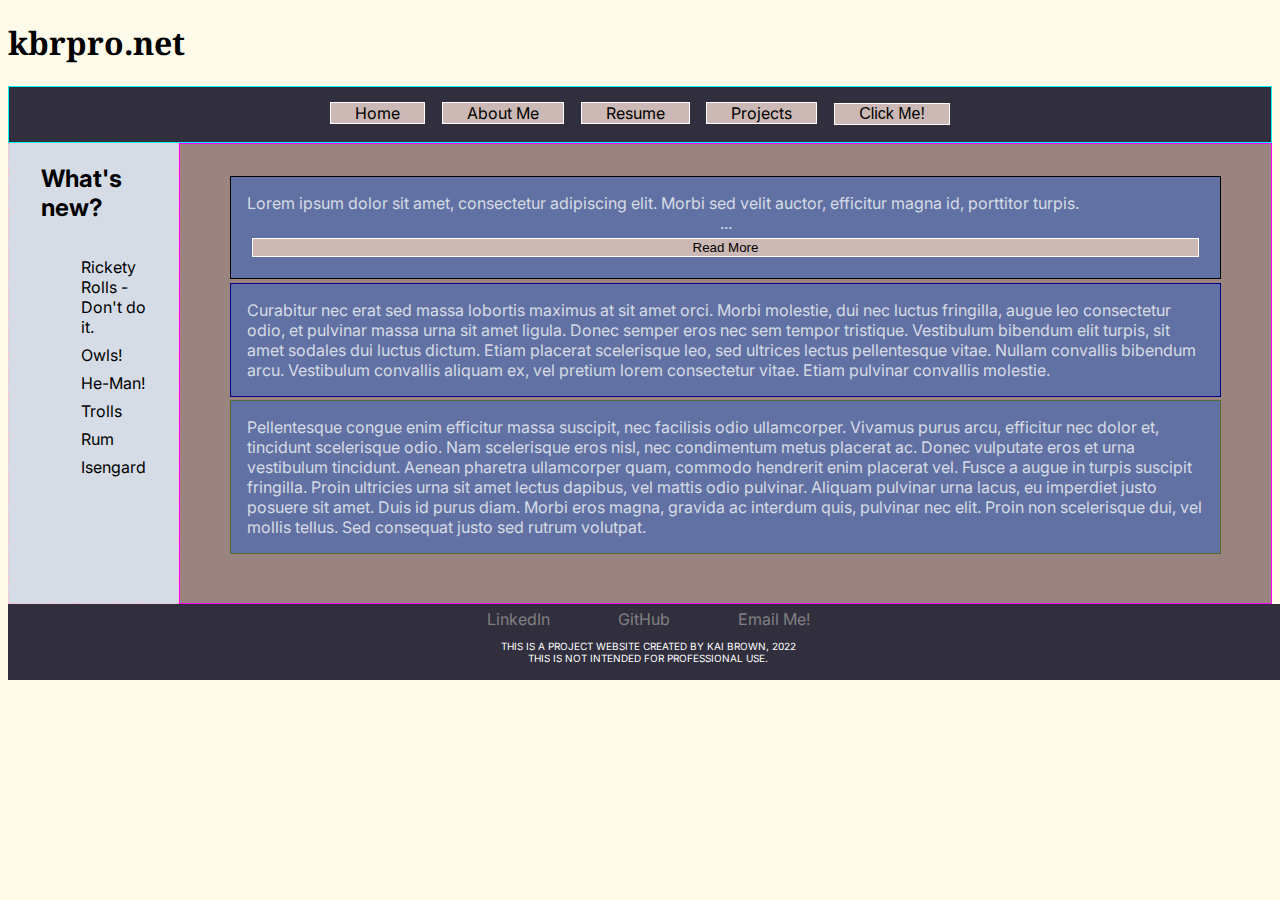
<file: unit_1/index.html>
<!DOCTYPE html>
<html lang="en">
    <head>
		<meta charset="utf-8" />
		<title>Home Page</title>
		<!-- FONTS -->
        <link rel="preconnect" href="https://fonts.googleapis.com">
        <link rel="preconnect" href="https://fonts.gstatic.com" crossorigin>
        <link href="https://fonts.googleapis.com/css2?family=Inter:wght@300&family=Noto+Serif&display=swap" rel="stylesheet">  
        <link rel="stylesheet" href="styles.css"
		/>
		<!-- SCRIPTS -->
        <link rel="stylesheet" href="https://cdnjs.cloudflare.com/ajax/libs/font-awesome/4.7.0/css/font-awesome.min.css">
		<script
			src="https://code.jquery.com/jquery-3.3.1.min.js"
			integrity="sha256-FgpCb/KJQlLNfOu91ta32o/NMZxltwRo8QtmkMRdAu8="
			crossorigin="anonymous"
		></script>
		<script src="app.js" charset="utf-8"></script>
	</head>
<body>
    <header >
        <h1>kbrpro.net</h1>
    </header>
    <nav onReady="navFade()" class="topNav">
        <a href="index.html" class="nav-home" target="_blank">Home</a>
        <a href="bio.html" class="nav" target="_blank">About Me</a>
        <a href="resume.html" class="nav" target="_blank">Resume</a>
        <a href="projects.html" class="nav" target="_blank">Projects</a>
        <!-- <a href="blog.html" class="nav" target="_blank">Blog</a> -->
        <button onclick="colorChange()" class="colorChange">Click Me!</button>
    </nav>
    <div class="flex-container">
        <div class="sidebar">
            <h2>What's new?</h2>
                <ul>
                    <li><a onclick="rickRoll()"id="warning" href="https://www.youtube.com/watch?v=cvh0nX08nRw" target="_blank">Rickety Rolls  - Don't do it.</a></li>
                    <li><a href="https://www.youtube.com/watch?v=M8el_P4yvfc" target="_blank">Owls!</a></li>
                    <li><a href="https://www.youtube.com/watch?v=ZZ5LpwO-An4" target="_blank">He-Man!</a></li>
                    <li><a href="https://www.youtube.com/watch?v=KaqC5FnvAEc" target="_blank">Trolls</a></li>
                    <li><a href="https://www.youtube.com/watch?v=JImcvtJzIK8" target="_blank">Rum</a></li>
                    <li><a href="https://www.youtube.com/watch?v=uE-1RPDqJAY" target="_blank">Isengard</a></li>
                </ul>
        </div>
        <div class="main">
            <p class="main-top">
                Lorem ipsum dolor sit amet, consectetur adipiscing elit. Morbi sed velit auctor, efficitur magna id, porttitor turpis. <span id="dots">...</span><span class="more">Aliquam erat volutpat. Lorem ipsum dolor sit amet, consectetur adipiscing elit. Maecenas feugiat lorem ac mi finibus, a ullamcorper justo imperdiet. Quisque consectetur vel sem sit amet commodo. Fusce iaculis velit sed velit rutrum, in finibus nunc euismod. Proin quis leo id velit volutpat interdum sit amet quis libero. Integer sed augue eget lectus faucibus ultrices. Curabitur elementum, arcu a vulputate rhoncus, risus diam accumsan nisi, quis vulputate quam sem sit amet urna. 
                
                Cras molestie, ipsum blandit ultrices feugiat, eros eros facilisis orci, id auctor magna augue tincidunt justo. Cras vulputate condimentum bibendum. Aliquam tristique lectus non arcu lobortis, vitae rutrum est pulvinar. Nulla vulputate vestibulum felis, ac lobortis tellus sollicitudin a. Aliquam a volutpat purus. Sed id dolor et quam blandit molestie eu nec massa. Etiam imperdiet lectus a congue dictum. Maecenas mollis sagittis malesuada. Mauris vehicula ultricies augue, nec tempor sapien vestibulum sed. Donec ullamcorper lorem enim, sit amet euismod erat rutrum ut. Duis sed imperdiet massa. Etiam facilisis tellus elit, et accumsan eros ultricies vel. In interdum nisi eget purus varius pharetra non a purus. Donec ultrices urna in efficitur auctor.
                </span>
                <button onclick="showMore()" class="txtBtn">Read More</button> 
                </p>
              
            <p class="main-middle">  
                Curabitur nec erat sed massa lobortis maximus at sit amet orci. Morbi molestie, dui nec luctus fringilla, augue leo consectetur odio, et pulvinar massa urna sit amet ligula. Donec semper eros nec sem tempor tristique. Vestibulum bibendum elit turpis, sit amet sodales dui luctus dictum.

                Etiam placerat scelerisque leo, sed ultrices lectus pellentesque vitae. Nullam convallis bibendum arcu. Vestibulum convallis aliquam ex, vel pretium lorem consectetur vitae. Etiam pulvinar convallis molestie.
                
                </p>
                 
                <p class="main-bottom">
                Pellentesque congue enim efficitur massa suscipit, nec facilisis odio ullamcorper. Vivamus purus arcu, efficitur nec dolor et, tincidunt scelerisque odio. Nam scelerisque eros nisl, nec condimentum metus placerat ac. Donec vulputate eros et urna vestibulum tincidunt. Aenean pharetra ullamcorper quam, commodo hendrerit enim placerat vel. Fusce a augue in turpis suscipit fringilla. Proin ultricies urna sit amet lectus dapibus, vel mattis odio pulvinar. Aliquam pulvinar urna lacus, eu imperdiet justo posuere sit amet. Duis id purus diam. Morbi eros magna, gravida ac interdum quis, pulvinar nec elit. Proin non scelerisque dui, vel mollis tellus. Sed consequat justo sed rutrum volutpat.
               
                 
            </p>
             
        </div>
        </div>
    </div>
    <footer>
        <a href="https://www.linkedin.com/in/kaibrown28/" class="footer">LinkedIn </a>
        <a href="https://github.com/kbrpronet" class="footer">GitHub</a>
        <a href="mailto:kaibrown28@outlook.com">Email Me!</a> 
        <p class="disclaimer">This is a project website created by Kai Brown, 2022 <br>This is not intended for professional use.</p>
    </footer>
</body>
</html>
</file>
<file: unit_1/styles.css>
/* alt color palate, via https://slackthemes.net/#/autumn
#194234,#9c2e33,#E7C12e,#194234,#9c2e33,#FFFFFF,#ee6030,#9C2E33,#9c2e33,#FFFFFF */


@import url('https://fonts.googleapis.com/css2?family=Noto+Serif&display=swap');
@import url('https://fonts.googleapis.com/css2?family=Inter:wght@300&family=Noto+Serif&display=swap');

*{
      box-sizing: border-box;
      flex: 0 1 auto;
}
/* links */
a{
    text-decoration: none;
    color:black;
    list-style: none;
}

li{
    list-style: none;
    padding-bottom: .5em;
    text-align:left
}

a:hover{
    color:yellow;
    font-weight: bold;
}
/*  */
.images{
    border:solid 1px white;
    margin-bottom: .5em;
    margin-top: .5em;
}

body{
    background-color: rgb(254,251,234);
    font-family: 'Inter', sans-serif;
}

/* header/logo  */
header {
    width: 100%;
     
}

h1{
    font-family: 'Noto Serif', serif;   
    position:relative;
}
.more {
    display:none;
}

button{
    padding-right: 1.5em;
    padding-left: 1.5em;
    margin: .4em;
    border: 1px solid white;
    color:black;
    background-color: rgb(204,184,180);
    text-align: center;
 }

/* navigation */
nav{
    border: cyan 1px solid;
    width: 100%;
    background-color: rgba(49,47,62,1);
    text-align: center;
    padding: 10px 0px;
   
}

nav a{
    padding-right: 1.5em;
    padding-left: 1.5em;
    margin: .4em;
    border: 1px solid white;
    color:black;
    background-color: rgb(204,184,180);
    text-align: center;
}

.colorChange{
    padding-right: 1.5em;
    padding-left: 1.5em;
    margin: .4em;
    border: 1px solid white;
    color:black;
    background-color: rgb(204,184,180);
    text-align: center;
    font-size: medium;
}

/* sidebars */
.sidebar{
    display:flex;
    flex-direction: column;
    background-color:rgba(213,220,229,1);
    border: 1px dashed pink;

    padding: 0em 2em;
    flex: 0 1 auto
}

.sidebar-top{
    border: 1px dashed orange;
    display:flex;
    padding: 0em 2em;
    justify-content: center ;
    background-color: black;
}

.sidebar-bottom{
    border: 1px dashed greenyellow;
    display:flex;
    padding: 0em 2em;
    flex-direction: column;
    background-color: rgb(204,184,180);
    text-align: left
}

.sidebar-bottom li{
    padding-bottom: 1em;
    list-style-type:none;
    
}

/* flexcontainers */
.flex-container{
    display:flex;
    flex-direction: row;
    flex: 0 1 auto;  
   
}
.main{
    border: 1px solid fuchsia;
    display:flex;
    margin-right:5 em;
    flex-direction:column;
    flex:  0 1 auto;
    padding: 3em 3em;
    background-color: rgb(155,132,127);
    color:rgb(213,220,229);  
}

p{
    padding: 1em;
}

/* main, or left side elements */
.main-top{
    border:1px solid black;
    display:flex;
    margin-top: -1em;
    background-color:rgb(98,113,163);
    flex-direction:column;
}

.main-middle{
    border: 1px solid navy;
    display:flex;
    flex:  0 1 auto;
    background-color: rgb(98,113,163);
    flex-direction:column;
}

.main-bottom{
    border: 1px solid darkolivegreen;
    display:flex;
    flex:  0 1 auto;
    background-color: rgb(98,113,163);
    flex-direction:column;
}



.main-right{
    /* display:flex; */
    border: grey dashed 1px;
    background-color:rgb(98,113,163);
    
}
.main-left{
    /* display:flex; */
    border: white dashed 1px;
    background-color:rgb(98,113,163);
    
}

.main-left h3{
    color:grey;
    font-weight: bold;
}
/* footer elements */
footer{
    width: 100%;
    background-color: rgba(49,47,62,1);
    position: absolute;
    display:inline;
    text-align:center;
    padding: .3em 1.5em;
}

footer a{
    color: grey;
    padding: 0em 2em;
}

.contact-email{
    color:green;
}
.disclaimer{
    text-transform: uppercase;
    color:white;
    font-size: x-small
 }
/*  */

h3 {
    justify-content: center ;
    margin-bottom: .1em;
  
}

img{
    text-align: center;
    margin-top: 2em;
}
/* resume specific */
span{
     text-align: center;
 }
 
.skills-header{
    text-align:center;
}

 .skills{
     /* display:flex;
     flex-direction: column; */
     column-count: 4;
     column-fill: balance;
 }

 .resume-bottom{
     border: 1px solid goldenrod;
     margin-left: .6em;
 }

 .job1, .job2, .job3, .job4, p{
    margin: .1em;
}
 /*  */

 @media only screen and (max-width: 600px) {
    body {
      background-color: lightblue;
    }

nav {
    overflow:hidden;
    position:relative;
}

nav a {
    color: white;
    padding: .3em .4em;
    text-decoration: none;
    font-size: 1em;
    display: block;
}

nav a:hover {
    color: black;
}

.nav-home{
    background-color: #04AA6D;
    color: white;
}
.main, .main-top, .main-middle, .main-bottom{
    flex:  0 1 auto;
    margin:auto;
    
}
.sidebar, .sidebar-top, .sidebar-bottom{
    width:auto;

}

.images{
    max-width:100%;
    height:auto;
    flex: 0 1 auto;
}
 }
</file>
